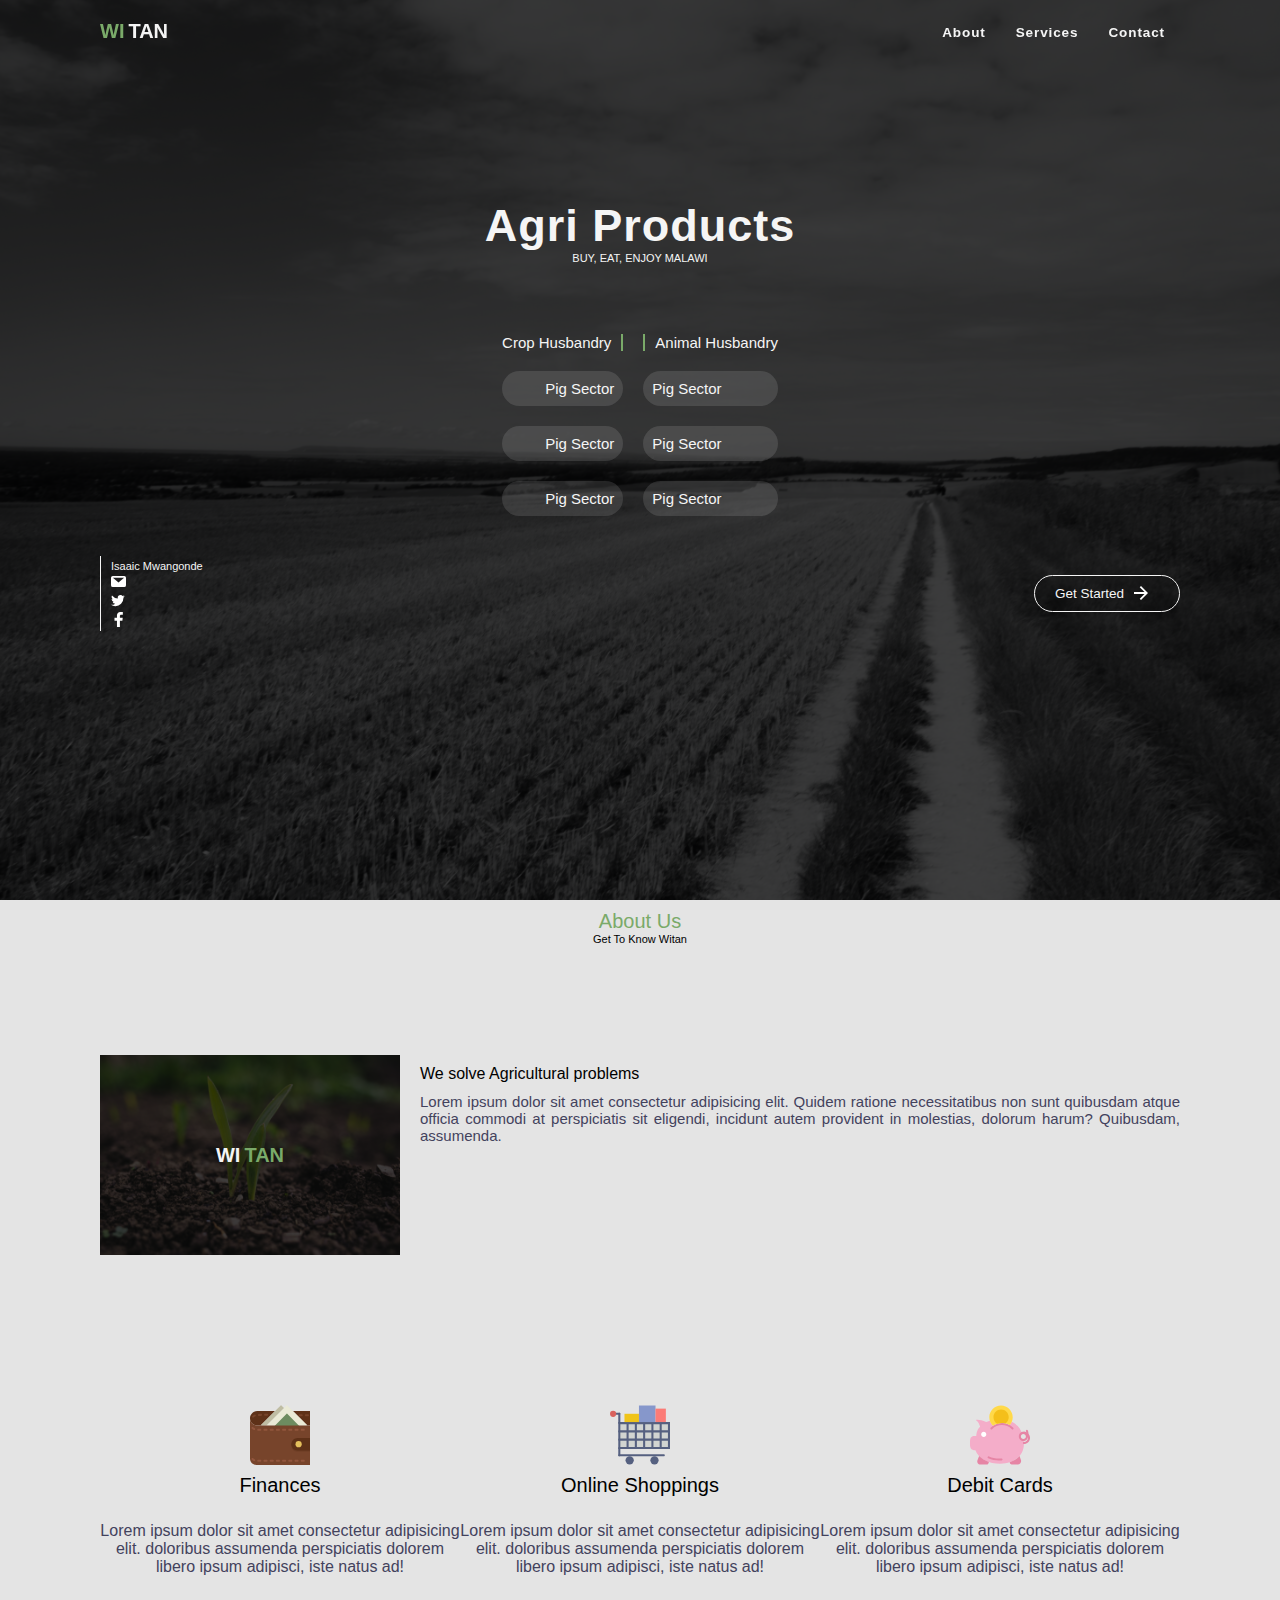
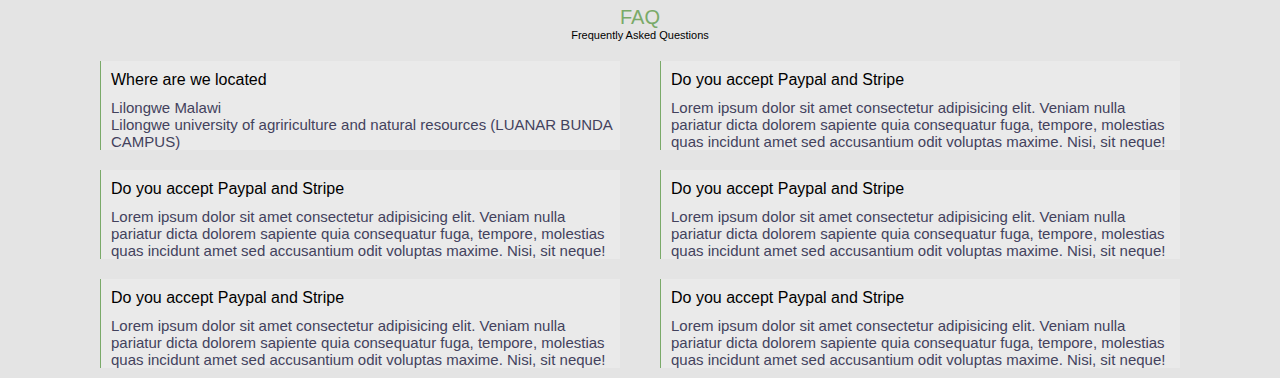
<file: index.html>
<!DOCTYPE html>
<html lang="en">
<head>
    <meta charset="UTF-8">
    <meta name="viewport" content="width=device-width, initial-scale=1.0">
    <link rel="stylesheet" href="./css/style.min.css">
    <title>Home</title>
</head>
<body>
    <!--pre loader-->
    <div class="preloader">
        <div class="pl">

            <div class="pl-content">

                <div class="pl-text">
                    <p>
                        <span class="plt-one">WI</span>
                        <span class="plt-two">TAN</span>
                    </p>
                </div>

                <div class="pl-animation">
                    <div class="pla-border">
                        <div class="pla-dot1"></div>
                        <div class="pla-dot2"></div>
                        <div class="pla-dot3"></div>
                        <div class="pla-dot4"></div>
                        
                    </div>
                </div>

            </div>
            
        </div>

    </div>
    <!--main-->

    <!--first section-->
    <section class="frst-pg">

        <!--Landing page-->

        <header class="head">

            <div class="hd">

                <div class="nav">
                    <nav class="nav-bar">

                        <div class="brand">
                            <a href="#">
                                <p>
                                    <span class="brand-one">WI</span>
                                    <span class="brand-two">TAN</span>
                                </p>
                            </a>
                        </div>

                        <div class="nav-list">

                           
                        
                            <ul class='links'>
                                <li class="abt-nav"><a href="./About.html">About</a></li>
                                <li class="ser-nav"><a href="./About.html">Services</a></li>
                                <li class="cnt-nav"><a href="./About.html">Contact</a></li>
                            </ul>
                            <div class="hamburger">
                                <div class="line-1"></div>
                                <div class="line-2"></div>
                                <div class="line-3"></div>
                            </div>

                        </div>

                    </nav>
                </div>
            </div>

        </header>
        <main class="main">
            <div class="mn">

                <div class="main-sections">

                    <div class="mns-one">

                        <div class="mnso-text">
                            <div class="dis-text">
                                <p>
                                    Agri Products
                                </p>
                            </div>
                            <div class="sub-text">
                                <p>
                                    BUY, EAT, ENJOY MALAWI
                                </p>
                            </div>
                        </div>

                    </div>

                    <div class="mns-two">
                        <div class="mnst-table">
                            <table>
                                <tbody>
                                    <tr>
                                        <td class="ch-td">Crop Husbandry</td>
                                        <td class="ah-td">Animal Husbandry</td>
                                    </tr>
                                    <tr>
                                        <td class="left">Pig Sector</td>
                                        <td class="right"></tdclass> Pig Sector</td>
                                    </tr>
                                    <tr>
                                        <td class="left lf-md">Pig Sector</td>
                                        <td class="right rt-md"></tdclass> Pig Sector</td>
                                    </tr>
                                    <tr>
                                        <td class="left">Pig Sector</td>
                                        <td class="right"></tdclass> Pig Sector</td>
                                    </tr>
                                </tbody>
                            </table>
                        </div>
                    </div>

                    <div class="mns-three">
                        <div class="mnst-foot">

                            <div class="ft-details">
                                <ul>
                                    <li>
                                        <a href="#">Isaaic Mwangonde</a>
                                    </li>
                                    <li>
                                        <a href="#">
                                            <svg xmlns="http://www.w3.org/2000/svg" xmlns:xlink="http://www.w3.org/1999/xlink" width="15" height="15" viewBox="0 0 15 15"><defs><clipPath id="a"><rect width="15" height="15" fill="none"/></clipPath></defs><g clip-path="url(#a)"><rect width="15" height="15" fill="none"/><path d="M13.125,1.833H1.875L7.5,6.417ZM0,1.833A1.86,1.86,0,0,1,1.875,0h11.25A1.86,1.86,0,0,1,15,1.833V9.167A1.86,1.86,0,0,1,13.125,11H1.875A1.86,1.86,0,0,1,0,9.167Z" transform="translate(0 2)" fill="#fff" fill-rule="evenodd"/></g></svg>
                                        </a>
                                    </li>
                                    <li>
                                        <a href="#">
                                            <svg xmlns="http://www.w3.org/2000/svg" xmlns:xlink="http://www.w3.org/1999/xlink" width="15" height="15" viewBox="0 0 15 15"><defs><clipPath id="a"><rect width="15" height="15" fill="none"/></clipPath></defs><g clip-path="url(#a)"><rect width="14" height="14" fill="none"/><path d="M42.36,13.167A7.959,7.959,0,0,0,50.39,5.136V4.753A6.217,6.217,0,0,0,51.767,3.3a6.349,6.349,0,0,1-1.606.459,2.976,2.976,0,0,0,1.224-1.53,7.015,7.015,0,0,1-1.759.688A2.731,2.731,0,0,0,47.56,2a2.874,2.874,0,0,0-2.83,2.83,1.491,1.491,0,0,0,.076.612,7.908,7.908,0,0,1-5.813-2.983,2.929,2.929,0,0,0-.382,1.453,3.039,3.039,0,0,0,1.224,2.371,2.578,2.578,0,0,1-1.3-.382h0A2.8,2.8,0,0,0,40.83,8.654a2.358,2.358,0,0,1-.765.076,1.3,1.3,0,0,1-.535-.076,2.9,2.9,0,0,0,2.677,1.989,5.775,5.775,0,0,1-3.518,1.224A2.117,2.117,0,0,1,38,11.79a7.219,7.219,0,0,0,4.36,1.377" transform="translate(-38)" fill="#fff" fill-rule="evenodd"/></g></svg>
                                        </a>
                                    </li>
                                    <li>
                                        <a href="#">
                                            <svg xmlns="http://www.w3.org/2000/svg" xmlns:xlink="http://www.w3.org/1999/xlink" width="15" height="15" viewBox="0 0 15 15"><defs><clipPath id="a"><rect width="15" height="15" fill="none"/></clipPath></defs><g clip-path="url(#a)"><rect width="14" height="14" fill="none"/><path d="M85.422,16V8.711h2.489l.356-2.844H85.422V4.089c0-.8.267-1.422,1.422-1.422h1.511V.089C88,.089,87.111,0,86.133,0a3.431,3.431,0,0,0-3.644,3.733V5.867H80V8.711h2.489V16Z" transform="translate(-76.523)" fill="#fff" fill-rule="evenodd"/></g></svg>
                                        </a>
                                    </li>
                                </ul>
                            </div>
                            <div class="ft-start">
                                <a href="./contact.html" class="fts-border">
                                    
                                    <p>
                                        Get Started
                                    </p>
                                    <svg xmlns="http://www.w3.org/2000/svg" xmlns:xlink="http://www.w3.org/1999/xlink" width="15" height="15" viewBox="0 0 15 15"><defs><clipPath id="a"><rect width="15" height="15" fill="none"/></clipPath></defs><g clip-path="url(#a)"><path d="M7,0,5.727,1.273l4.818,4.818H0V7.909H10.545L5.727,12.727,7,14l7-7Z" fill="#fff"/></g></svg>

                                </a>
                            </div>

                        </div>
                    </div>

                </div>



            </div>
        </main>

    </section>

    <!--second section-->
    <section class="snd-pg">
        <!--about page-->
        <div class="about-secton">
            <div class="abt-sect">


                <div class="abt-head">
                    <div class="ah-text">
                        <div class="aht-title">
                            <p>About Us</p>
                        </div>
                        <div class="aht-subtitle">
                            <p>Get To Know Witan</p>
                        </div>
                    </div>
                </div>


                <div class="abt-main">
                    <div class="am-content">

                        <div class="amc-img">
                            <div class="floats">
                                <div class="flt-1"></div>
                                <div class="flt-2"></div>
                                <div class="flt-3"></div>
                                <div class="flt-4"></div>
                            </div>

                            <div class="amci-text">
                                <div class="brand">
                                    <a href="#">
                                        <p>
                                            <span class="brand-one">WI</span>
                                            <span class="brand-two">TAN</span>
                                        </p>
                                    </a>
                                </div>
                            </div>
                        </div>

                        <div class="amc-text">
                            <h6>We solve Agricultural problems</h6>
                            <p>Lorem ipsum dolor sit amet consectetur adipisicing elit. 
                                Quidem ratione necessitatibus non sunt quibusdam atque officia 
                                commodi at perspiciatis sit eligendi, incidunt autem 
                                provident in molestias, dolorum harum? Quibusdam, assumenda.</p>
                        </div>

                    </div>
                </div>


                <div class="abt-foot">
                    <div class="af-boxes">

                        <div class="afb-1">

                            <div class="afb-svg">
                                <?xml version="1.0" encoding="iso-8859-1"?>
                                <!DOCTYPE svg PUBLIC "-//W3C//DTD SVG 1.1//EN" "http://www.w3.org/Graphics/SVG/1.1/DTD/svg11.dtd">
                                <svg version="1.1" id="Capa_1" xmlns="http://www.w3.org/2000/svg" xmlns:xlink="http://www.w3.org/1999/xlink" x="0px" y="0px"
                                    viewBox="0 0 58 58" style="enable-background:new 0 0 58 58;" xml:space="preserve">
                                <g>
                                    <g>
                                        <polygon style="fill:#5E3118;" points="41.528,5.884 55,19.356 54.472,19.884 58,19.884 58,5.884 		"/>
                                        <path style="fill:#5E3118;" d="M24.174,5.884H7c-3.866,0-7,3.134-7,7s3.134,7,7,7h4.23l-0.528-0.528L24.174,5.884z"/>
                                    </g>
                                    <g>
                                        <path style="fill:#77442B;" d="M16.543,8.367c-0.641,0.048-1.298,0.08-1.961,0.104c-0.552,0.02-0.983,0.483-0.963,1.035
                                            c0.02,0.54,0.463,0.964,0.998,0.964c0.013,0,0.024,0,0.037-0.001c0.688-0.024,1.371-0.059,2.037-0.108
                                            c0.551-0.041,0.964-0.521,0.923-1.071S17.095,8.324,16.543,8.367z"/>
                                        <path style="fill:#77442B;" d="M10.588,8.569c-0.696,0.02-1.379,0.045-2.034,0.086c-0.552,0.034-0.971,0.509-0.937,1.06
                                            c0.033,0.53,0.473,0.938,0.997,0.938c0.021,0,0.042-0.001,0.063-0.002c0.634-0.039,1.293-0.064,1.966-0.082
                                            c0.552-0.016,0.987-0.475,0.973-1.027S11.124,8.595,10.588,8.569z"/>
                                        <path style="fill:#77442B;" d="M4.359,9.319c-0.907,0.297-1.602,0.694-2.12,1.213c-0.391,0.391-0.391,1.023,0,1.414
                                            c0.195,0.195,0.451,0.293,0.707,0.293s0.512-0.098,0.707-0.293c0.288-0.287,0.734-0.532,1.329-0.727
                                            c0.524-0.172,0.811-0.736,0.639-1.262C5.45,9.434,4.889,9.146,4.359,9.319z"/>
                                        <path style="fill:#77442B;" d="M50,8.884h-2c-0.553,0-1,0.447-1,1s0.447,1,1,1h2c0.553,0,1-0.447,1-1S50.553,8.884,50,8.884z"/>
                                        <path style="fill:#77442B;" d="M56,8.884h-2c-0.553,0-1,0.447-1,1s0.447,1,1,1h2c0.553,0,1-0.447,1-1S56.553,8.884,56,8.884z"/>
                                    </g>
                                    <path style="fill:#EAEAD6;" d="M55.556,19.884L35.8,0.156c-0.054-0.054-0.142-0.054-0.196,0L15.849,19.884H55.556z"/>
                                    <path style="fill:#BFBDA3;" d="M15.876,19.884L32.851,2.909l-2.753-2.753c-0.054-0.054-0.142-0.054-0.196,0L10.147,19.884H15.876z"
                                        />
                                    <path style="fill:#6D8C60;" d="M47.331,20.509l0.309-0.309L35.759,8.335c-0.032-0.032-0.083-0.032-0.115,0L23.769,20.2l0.309,0.309
                                        H47.331z"/>
                                    <g>
                                        <path style="fill:#77442B;" d="M0,12.884v38.848c0,3.398,2.754,6.152,6.152,6.152H58v-38H7C3.134,19.884,0,16.75,0,12.884z"/>
                                    </g>
                                    <path style="fill:#91553D;" d="M52,24.884h-2c-0.553,0-1-0.447-1-1s0.447-1,1-1h2c0.553,0,1,0.447,1,1S52.553,24.884,52,24.884z
                                        M46,24.884h-2c-0.553,0-1-0.447-1-1s0.447-1,1-1h2c0.553,0,1,0.447,1,1S46.553,24.884,46,24.884z M40,24.884h-2
                                        c-0.553,0-1-0.447-1-1s0.447-1,1-1h2c0.553,0,1,0.447,1,1S40.553,24.884,40,24.884z M34,24.884h-2c-0.553,0-1-0.447-1-1
                                        s0.447-1,1-1h2c0.553,0,1,0.447,1,1S34.553,24.884,34,24.884z M28,24.884h-2c-0.553,0-1-0.447-1-1s0.447-1,1-1h2
                                        c0.553,0,1,0.447,1,1S28.553,24.884,28,24.884z M22,24.884h-2c-0.553,0-1-0.447-1-1s0.447-1,1-1h2c0.553,0,1,0.447,1,1
                                        S22.553,24.884,22,24.884z M16,24.884h-2c-0.553,0-1-0.447-1-1s0.447-1,1-1h2c0.553,0,1,0.447,1,1S16.553,24.884,16,24.884z
                                        M10,24.884H8c-0.553,0-1-0.447-1-1s0.447-1,1-1h2c0.553,0,1,0.447,1,1S10.553,24.884,10,24.884z M4.091,24.254
                                        c-0.139,0-0.28-0.029-0.415-0.091c-0.693-0.317-1.337-0.731-1.914-1.231C1.345,22.569,1.3,21.937,1.661,21.52
                                        c0.363-0.417,0.994-0.462,1.411-0.101c0.433,0.376,0.916,0.687,1.436,0.925c0.502,0.229,0.723,0.823,0.493,1.325
                                        C4.833,24.037,4.471,24.254,4.091,24.254z"/>
                                    <path style="fill:#91553D;" d="M52,54.884h-2c-0.553,0-1-0.447-1-1s0.447-1,1-1h2c0.553,0,1,0.447,1,1S52.553,54.884,52,54.884z
                                        M46,54.884h-2c-0.553,0-1-0.447-1-1s0.447-1,1-1h2c0.553,0,1,0.447,1,1S46.553,54.884,46,54.884z M40,54.884h-2
                                        c-0.553,0-1-0.447-1-1s0.447-1,1-1h2c0.553,0,1,0.447,1,1S40.553,54.884,40,54.884z M34,54.884h-2c-0.553,0-1-0.447-1-1
                                        s0.447-1,1-1h2c0.553,0,1,0.447,1,1S34.553,54.884,34,54.884z M28,54.884h-2c-0.553,0-1-0.447-1-1s0.447-1,1-1h2
                                        c0.553,0,1,0.447,1,1S28.553,54.884,28,54.884z M22,54.884h-2c-0.553,0-1-0.447-1-1s0.447-1,1-1h2c0.553,0,1,0.447,1,1
                                        S22.553,54.884,22,54.884z M16,54.884h-2c-0.553,0-1-0.447-1-1s0.447-1,1-1h2c0.553,0,1,0.447,1,1S16.553,54.884,16,54.884z
                                        M10,54.884H8c-0.553,0-1-0.447-1-1s0.447-1,1-1h2c0.553,0,1,0.447,1,1S10.553,54.884,10,54.884z M4.091,54.254
                                        c-0.139,0-0.28-0.029-0.415-0.091c-0.693-0.317-1.337-0.731-1.914-1.231C1.345,52.569,1.3,51.937,1.661,51.52
                                        c0.363-0.417,0.994-0.462,1.411-0.101c0.433,0.376,0.916,0.687,1.436,0.925c0.502,0.229,0.723,0.823,0.493,1.325
                                        C4.833,54.037,4.471,54.254,4.091,54.254z"/>
                                    <path style="fill:#6D3D25;" d="M58,45.051H46c-3.314,0-6-2.686-6-6v0c0-3.314,2.686-6,6-6h12V45.051z"/>
                                    <path style="fill:#5E3118;" d="M58,43.884H46c-3.314,0-6-2.686-6-6v0c0-3.314,2.686-6,6-6h12V43.884z"/>
                                    <circle style="fill:#E4C05C;" cx="47" cy="37.884" r="3"/>
                                </g>
                                </svg>


                            </div>
                            <div class="afb-title">
                                <p>Finances</p>
                            </div>
                            <div class="afb-text">
                                <p>Lorem ipsum dolor sit amet consectetur adipisicing elit. 
                                     doloribus assumenda perspiciatis dolorem libero 
                                     ipsum adipisci, iste natus ad!</p>
                            </div>

                        </div>


                        <div class="afb-2">

                            <div class="afb-svg">
                                <?xml version="1.0" encoding="iso-8859-1"?>
                                <!-- Generator: Adobe Illustrator 18.0.0, SVG Export Plug-In . SVG Version: 6.00 Build 0)  -->
                                <!DOCTYPE svg PUBLIC "-//W3C//DTD SVG 1.1//EN" "http://www.w3.org/Graphics/SVG/1.1/DTD/svg11.dtd">
                                <svg version="1.1" id="Capa_1" xmlns="http://www.w3.org/2000/svg" xmlns:xlink="http://www.w3.org/1999/xlink" x="0px" y="0px"
                                    viewBox="0 0 58 58" style="enable-background:new 0 0 58 58;" xml:space="preserve">
                                <g>
                                    <g>
                                        <rect x="9" y="17.5" style="fill:#D1D4D1;" width="48" height="24"/>
                                        <path style="fill:#556080;" d="M58,42.5H8v-26h50V42.5z M10,40.5h46v-22H10V40.5z"/>
                                    </g>
                                    <path style="fill:#556080;" d="M9,9.5H4c-0.552,0-1-0.447-1-1s0.448-1,1-1h5c0.552,0,1,0.447,1,1S9.552,9.5,9,9.5z"/>
                                    <path style="fill:#556080;" d="M9,18.5c-0.552,0-1-0.447-1-1v-9c0-0.553,0.448-1,1-1s1,0.447,1,1v9C10,18.053,9.552,18.5,9,18.5z"
                                        />
                                    <path style="fill:#556080;" d="M9,49.5c-0.552,0-1-0.447-1-1v-7c0-0.553,0.448-1,1-1s1,0.447,1,1v7C10,49.053,9.552,49.5,9,49.5z"
                                        />
                                    <circle style="fill:#556080;" cx="19" cy="53.5" r="4"/>
                                    <circle style="fill:#556080;" cx="43" cy="53.5" r="4"/>
                                    <path style="fill:#556080;" d="M52,49.5H9c-0.552,0-1-0.447-1-1s0.448-1,1-1h43c0.552,0,1,0.447,1,1S52.552,49.5,52,49.5z"/>
                                    <path style="fill:#556080;" d="M57,26.5H9c-0.552,0-1-0.447-1-1s0.448-1,1-1h48c0.552,0,1,0.447,1,1S57.552,26.5,57,26.5z"/>
                                    <path style="fill:#556080;" d="M57,34.5H9c-0.552,0-1-0.447-1-1s0.448-1,1-1h48c0.552,0,1,0.447,1,1S57.552,34.5,57,34.5z"/>
                                    <path style="fill:#556080;" d="M17,42.5c-0.552,0-1-0.447-1-1v-24c0-0.553,0.448-1,1-1s1,0.447,1,1v24
                                        C18,42.053,17.552,42.5,17,42.5z"/>
                                    <path style="fill:#556080;" d="M25,42.5c-0.552,0-1-0.447-1-1v-24c0-0.553,0.448-1,1-1s1,0.447,1,1v24
                                        C26,42.053,25.552,42.5,25,42.5z"/>
                                    <path style="fill:#556080;" d="M33,42.5c-0.552,0-1-0.447-1-1v-24c0-0.553,0.448-1,1-1s1,0.447,1,1v24
                                        C34,42.053,33.552,42.5,33,42.5z"/>
                                    <path style="fill:#556080;" d="M41,42.5c-0.552,0-1-0.447-1-1v-24c0-0.553,0.448-1,1-1s1,0.447,1,1v24
                                        C42,42.053,41.552,42.5,41,42.5z"/>
                                    <path style="fill:#556080;" d="M49,42.5c-0.552,0-1-0.447-1-1v-24c0-0.553,0.448-1,1-1s1,0.447,1,1v24
                                        C50,42.053,49.552,42.5,49,42.5z"/>
                                    <circle style="fill:#D8625E;" cx="3" cy="8.5" r="3"/>
                                    <rect x="14" y="8.5" style="fill:#F0C419;" width="14" height="8"/>
                                    <rect x="28" y="0.5" style="fill:#8697CB;" width="16" height="16"/>
                                    <rect x="44" y="3.5" style="fill:#FB7B76;" width="10" height="13"/>
                                </g>
                                </svg>


                            </div>
                            <div class="afb-title">
                                <p>Online Shoppings</p>
                            </div>
                            <div class="afb-text">
                                <p>Lorem ipsum dolor sit amet consectetur adipisicing elit. 
                                     doloribus assumenda perspiciatis dolorem libero 
                                     ipsum adipisci, iste natus ad!</p>
                            </div>

                        </div>



                        <div class="afb-3">

                            <div class="afb-svg">
                                <?xml version="1.0" encoding="iso-8859-1"?>
                                <!-- Generator: Adobe Illustrator 19.0.0, SVG Export Plug-In . SVG Version: 6.00 Build 0)  -->
                                <svg version="1.1" id="Capa_1" xmlns="http://www.w3.org/2000/svg" xmlns:xlink="http://www.w3.org/1999/xlink" x="0px" y="0px"
                                    viewBox="0 0 59.017 59.017" style="enable-background:new 0 0 59.017 59.017;" xml:space="preserve">
                                <g id="XMLID_13_">
                                    <path id="XMLID_118_" style="fill:#F4ADC9;" d="M52.789,34.385c-0.091,0.007-0.179,0.027-0.272,0.027c-1.933,0-3.5-1.567-3.5-3.5
                                        c0-1.473,0.912-2.728,2.201-3.244c-1.901-5.09-5.527-8.896-10.073-11.291c-0.004-0.002-0.009-0.002-0.013-0.003
                                        c-0.643,1.555-1.608,2.943-2.825,4.069c-4.661-2.452-10.349-2.231-14.829,0.652c-1.792-1.388-3.151-3.296-3.878-5.492
                                        c-0.024-0.059-0.055-0.112-0.074-0.175c-1.439,0.451-2.703,0.895-3.517,1.235c-4.193-1.703-7.12-2.439-9.684-2.154
                                        c-0.365,0.04-0.434,0.527-0.103,0.686c2.331,1.122,2.739,4.092,3.787,6.314c-3.044,2.932-3.342,5.062-3.879,8.903H4
                                        c-2.87,0-4,2.327-4,5.197v3.607c0,2.87,1.13,5.196,4,5.196h1.314c2.982,8.674,13.452,13.316,24.436,13.316
                                        c13.393,0,23.267-7.718,23.267-19.316C53.017,37.015,52.936,35.674,52.789,34.385"/>
                                    <path id="XMLID_117_" style="fill:#FFFFFF;" d="M16.009,28.912c0,1.381-1.119,2.5-2.5,2.5c-1.381,0-2.5-1.119-2.5-2.5
                                        c0-1.381,1.119-2.5,2.5-2.5C14.89,26.412,16.009,27.531,16.009,28.912"/>
                                    <path id="XMLID_116_" style="fill:#E685A5;" d="M53.017,38.412c-0.552,0-1-0.448-1-1c0-0.552,0.448-1,1-1c2.206,0,4-1.794,4-4
                                        c0-0.552,0.448-1,1-1c0.552,0,1,0.448,1,1C59.017,35.721,56.326,38.412,53.017,38.412"/>
                                    <path id="XMLID_115_" style="fill:#E685A5;" d="M58.017,33.412c-0.552,0-1-0.448-1-1c0-2.206-1.794-4-4-4c-0.552,0-1-0.448-1-1
                                        c0-0.552,0.448-1,1-1c3.309,0,6,2.691,6,6C59.017,32.965,58.569,33.412,58.017,33.412"/>
                                    <path id="XMLID_112_" style="fill:#E685A5;" d="M52.517,35.412c-2.481,0-4.5-2.019-4.5-4.5c0-2.481,2.019-4.5,4.5-4.5
                                        c2.481,0,4.5,2.019,4.5,4.5C57.017,33.393,54.998,35.412,52.517,35.412 M52.517,28.412c-1.378,0-2.5,1.122-2.5,2.5
                                        c0,1.378,1.122,2.5,2.5,2.5c1.378,0,2.5-1.122,2.5-2.5C55.017,29.534,53.895,28.412,52.517,28.412"/>
                                    <path id="XMLID_111_" style="fill:#E685A5;" d="M55.961,31.37c-0.14,0-0.282-0.029-0.417-0.091
                                        c-0.502-0.231-0.722-0.825-0.491-1.327c0.603-1.311,0.611-2.817,0.022-4.133c-0.226-0.504,0-1.095,0.504-1.321
                                        c0.502-0.228,1.095-0.001,1.321,0.504c0.825,1.843,0.813,3.951-0.03,5.786C56.703,31.154,56.339,31.37,55.961,31.37"/>
                                    <path id="XMLID_110_" style="fill:#E685A5;" d="M48.735,50.155c-2.414,2.79-5.738,4.91-9.702,6.187l0.296,0.985
                                        c0.21,0.701,0.856,1.182,1.588,1.182h6.017c2.319,0,3.94-2.293,3.169-4.479L48.735,50.155z"/>
                                    <path id="XMLID_109_" style="fill:#E685A5;" d="M8.964,50.266L7.351,54.3c-0.807,2.016,0.678,4.209,2.849,4.209h6.741
                                        c0.438,0,0.833-0.267,0.996-0.675l0.725-1.814C14.833,54.768,11.459,52.843,8.964,50.266"/>
                                    <path id="XMLID_108_" style="fill:#E685A5;" d="M28.399,54.624c-3.732,0-7.126-0.723-10.513-2.222
                                        c-0.505-0.223-0.733-0.813-0.509-1.319c0.223-0.505,0.813-0.733,1.319-0.51c3.915,1.734,7.684,2.332,12.227,1.939
                                        c0.548-0.058,1.035,0.36,1.082,0.91c0.048,0.551-0.36,1.035-0.91,1.082C30.175,54.584,29.277,54.624,28.399,54.624"/>
                                    <path id="XMLID_107_" style="fill:#E685A5;" d="M41.879,24.078c-0.256,0-0.512-0.098-0.707-0.293
                                        c-5.364-5.363-14.092-5.363-19.456,0c-0.391,0.391-1.024,0.391-1.414,0c-0.391-0.391-0.391-1.023,0-1.414
                                        c6.143-6.144,16.14-6.144,22.284,0c0.391,0.391,0.391,1.023,0,1.414C42.391,23.98,42.135,24.078,41.879,24.078"/>
                                    <path id="XMLID_106_" style="fill:#FFD949;" d="M22.692,20.413c4.896-3.273,11.228-3.503,16.332-0.703
                                        c1.849-2.038,2.985-4.733,2.985-7.702c0-6.352-5.149-11.5-11.5-11.5c-6.351,0-11.5,5.148-11.5,11.5
                                        C19.009,15.334,20.434,18.315,22.692,20.413"/>
                                    <path id="XMLID_105_" style="fill:#F4BF1A;" d="M26.79,18.469c2.625-0.807,5.417-0.907,8.088-0.315
                                        c1.938-1.356,3.208-3.6,3.208-6.145c0-4.142-3.357-7.5-7.5-7.5c-4.142,0-7.5,3.358-7.5,7.5
                                        C23.086,14.764,24.576,17.165,26.79,18.469"/>
                                </g>

                                </svg>


                            </div>
                            <div class="afb-title">
                                <p>Debit Cards</p>
                            </div>
                            <div class="afb-text">
                                <p>Lorem ipsum dolor sit amet consectetur adipisicing elit. 
                                     doloribus assumenda perspiciatis dolorem libero 
                                     ipsum adipisci, iste natus ad!</p>
                            </div>

                        </div>


                    </div>
                </div>
            </div>
        </div>

    </section>

     <!--fourth section-->
    <section class="frth-pg">
        <!--faq page-->
        <div class="faq-section">
            <div class="faq-sect">


                <div class="faq-head">
                    <div class="fh-text">
                        <div class="fht-title">
                            <p>FAQ</p>
                        </div>
                        <div class="fht-subtitle">
                            <p>Frequently Asked Questions</p>
                        </div>
                    </div>
                </div>


                <div class="faq-main">
                    <div class="fm-content">

                        <div class="fmc-box">
                            <div class="fmcb">
                                <div class="fmcb-title">
                                    <p>Where are we located</p>
                                </div>
                                <div class="fmcb-text">
                                    <p>
                                        Lilongwe Malawi
                                    </p>
                                    <p>
                                        Lilongwe university of agririculture and natural resources (LUANAR BUNDA CAMPUS)
                    
                                        
                                        
                                    </p>
                                </div>
                            </div>
                        </div>

                        <div class="fmc-box">
                            <div class="fmcb">
                                <div class="fmcb-title">
                                    <p>Do you accept Paypal and Stripe</p>
                                </div>
                                <div class="fmcb-text">
                                    <p>
                                        Lorem ipsum dolor sit amet consectetur adipisicing elit. Veniam nulla pariatur dicta dolorem sapiente quia consequatur fuga, tempore, molestias quas incidunt amet sed accusantium odit voluptas maxime. Nisi, sit neque!
                                    </p>
                                </div>
                            </div>
                        </div>

                        <div class="fmc-box">
                            <div class="fmcb">
                                <div class="fmcb-title">
                                    <p>Do you accept Paypal and Stripe</p>
                                </div>
                                <div class="fmcb-text">
                                    <p>
                                        Lorem ipsum dolor sit amet consectetur adipisicing elit. Veniam nulla pariatur dicta dolorem sapiente quia consequatur fuga, tempore, molestias quas incidunt amet sed accusantium odit voluptas maxime. Nisi, sit neque!
                                    </p>
                                </div>
                            </div>
                        </div>

                        <div class="fmc-box">
                            <div class="fmcb">
                                <div class="fmcb-title">
                                    <p>Do you accept Paypal and Stripe</p>
                                </div>
                                <div class="fmcb-text">
                                    <p>
                                        Lorem ipsum dolor sit amet consectetur adipisicing elit. Veniam nulla pariatur dicta dolorem sapiente quia consequatur fuga, tempore, molestias quas incidunt amet sed accusantium odit voluptas maxime. Nisi, sit neque!
                                    </p>
                                </div>
                            </div>
                        </div>

                        <div class="fmc-box">
                            <div class="fmcb">
                                <div class="fmcb-title">
                                    <p>Do you accept Paypal and Stripe</p>
                                </div>
                                <div class="fmcb-text">
                                    <p>
                                        Lorem ipsum dolor sit amet consectetur adipisicing elit. Veniam nulla pariatur dicta dolorem sapiente quia consequatur fuga, tempore, molestias quas incidunt amet sed accusantium odit voluptas maxime. Nisi, sit neque!
                                    </p>
                                </div>
                            </div>
                        </div>

                        <div class="fmc-box">
                            <div class="fmcb">
                                <div class="fmcb-title">
                                    <p>Do you accept Paypal and Stripe</p>
                                </div>
                                <div class="fmcb-text">
                                    <p>
                                        Lorem ipsum dolor sit amet consectetur adipisicing elit. Veniam nulla pariatur dicta dolorem sapiente quia consequatur fuga, tempore, molestias quas incidunt amet sed accusantium odit voluptas maxime. Nisi, sit neque!
                                    </p>
                                </div>
                            </div>
                        </div>

                    </div>
                </div>

            </div>
        </div>
    </section>
    <section class="firth-pg"></section>
            

    <section class="footer-pg"></section>
    <!--java scripts-->
    <script src="./js/script.js"></script>    
    <script src="./main.js"></script>    
</body>
</html>
</file>
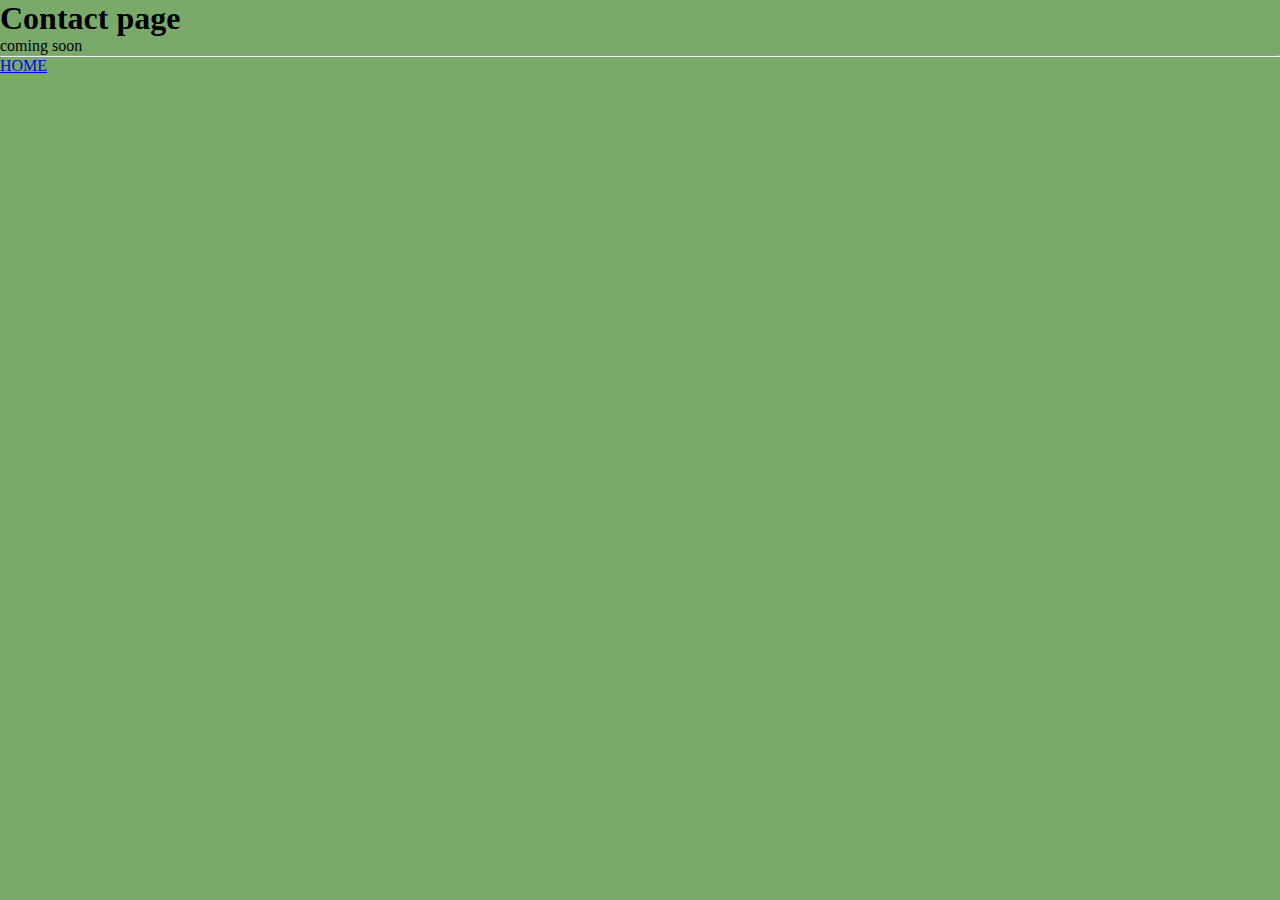
<file: contact.html>
<!DOCTYPE html>
<html lang="en">
<head>
    <meta charset="UTF-8">
    <meta name="viewport" content="width=device-width, initial-scale=1.0">
    <link rel="stylesheet" href="./css/css.min.css">
    <title>contact page</title>
</head>
<body>
    <!--contact page-->
    <section class="cnt-page">
        <h1>Contact page</h1>      
        <p>coming soon</p>
        <hr>
        <a href="./index.html">HOME</a>
    </section>
    
</body>
</html>
</file>
<file: css/style.min.css>
*{padding:0;margin:0;box-sizing:border-box}html,body{background-color:whitesmoke}.preloader{z-index:9999;background-color:#35353a;height:100vh;position:fixed;width:100%;top:0;display:flex;flex-direction:column;justify-content:center;align-items:center;transition:opacity 1s ease}.preloader .pl .pl-content .pl-animation .pla-border{border:transparent solid 1px;border-radius:4rem;width:3px;height:3px;display:flex;animation:border 6s ease infinite alternate 3s;overflow:hidden;background-color:#43425d}.preloader .pl .pl-content .pl-animation .pla-border .pla-dot1,.preloader .pl .pl-content .pl-animation .pla-border .pla-dot2,.preloader .pl .pl-content .pl-animation .pla-border .pla-dot3,.preloader .pl .pl-content .pl-animation .pla-border .pla-dot4,.preloader .pl .pl-content .pl-animation .pla-border .pla-dot5{position:absolute}.preloader .pl .pl-content .pl-animation .pla-border .pla-dot1{background-color:#14af88;border-radius:4rem;width:500px;height:50px;left:55%;animation:dot 3s ease infinite alternate-reverse 1s}.preloader .pl .pl-content .pl-animation .pla-border .pla-dot2{background-color:#fff;border-radius:4rem;width:450px;height:50px;left:50%;animation:dot 3s ease infinite alternate 2s}.preloader .pl .pl-content .pl-animation .pla-border .pla-dot3{background-color:#af4d14;border-radius:4rem;width:450px;height:50px;left:45%;animation:dot 3s ease infinite alternate-reverse 3s}.preloader .pl .pl-content .pl-animation .pla-border .pla-dot4{background-color:#daa520;border-radius:4rem;width:200px;height:50px;left:45%;animation:dot 3s ease infinite alternate-reverse 4s}.preloader .pl .pl-content .pl-text{display:flex;flex-direction:column;justify-content:center;align-items:center}.preloader .pl .pl-content .pl-text p .plt-one{color:#f5f5f5;font-size:20px;font-weight:bold;font-family:'Segoe UI', Tahoma, Geneva, Verdana, sans-serif}.preloader .pl .pl-content .pl-text p .plt-two{color:#7AAA69;font-size:20px;font-weight:bold;font-family:'Segoe UI', Tahoma, Geneva, Verdana, sans-serif}@keyframes border{from{transform:translateY(0px);width:3px;height:3.5px}to{transform:translateY(1px);width:250px;height:3.5px}}@keyframes dot{from{left:-210%}to{left:310%}}.remove{pointer-events:none;opacity:0}.open{clip-path:circle(1500px at 80%) !important;-webkit-clip-path:circle(1500px at 80%) !important}@media screen and (min-width: 768px){.frst-pg .head{padding:0px 100px;padding-top:20px;z-index:9;position:fixed}.frst-pg .mns-three{padding:0px 100px}.frst-pg .hamburger{display:none}.about-secton{padding:0px 100px}.am-content{display:flex}.amci-text{width:300px;height:200px}.amc-text{padding-left:20px}.floats{display:none}.af-boxes{display:flex;justify-content:space-between;align-items:center}.abt-main{padding:100px 0px}.faq-main{padding:0px 100px}.fmc-box{width:calc(50% - 20px)}}@media screen and (max-width: 768px){.frst-pg .head{padding-left:10px;padding-top:20px}.frst-pg .mns-three{padding:0px 10px}.frst-pg .nav-list{z-index:99}.frst-pg .links{display:flex;flex-direction:column;position:fixed;width:50%;top:0;right:0;height:100vh;background-color:#7aaa69ec;clip-path:circle(0px at 80%);-webkit-clip-path:circle(0px at 80%);transition:all 1s ease-out}.frst-pg .links li{margin:50px 0px;width:100%;padding:10px 0px;border-left:2px white solid;background-color:rgba(0,0,0,0.219)}.frst-pg .hamburger{background-color:#7AAA69;position:fixed;right:0;top:5px;width:70px;height:40px;display:flex;flex-direction:column;justify-content:center;cursor:pointer}.frst-pg .hamburger .line-1{height:2px;width:20px;background-color:white;margin:0px 5px;border-radius:4rem;-webkit-border-radius:4rem;-moz-border-radius:4rem;-ms-border-radius:4rem;-o-border-radius:4rem}.frst-pg .hamburger .line-2{height:3px;width:30px;background-color:white;margin:5px 5px;border-radius:4rem;-webkit-border-radius:4rem;-moz-border-radius:4rem;-ms-border-radius:4rem;-o-border-radius:4rem}.frst-pg .hamburger .line-3{height:2px;width:20px;background-color:white;margin:0px 5px;border-radius:4rem;-webkit-border-radius:4rem;-moz-border-radius:4rem;-ms-border-radius:4rem;-o-border-radius:4rem}.about-secton{padding:0px 10px}.am-content{display:flex;align-items:center;flex-wrap:wrap}.amc-img{width:100%}.amci-text{width:100%;height:200px}.amc-text{padding:20px 0px}.af-boxes{display:flex;justify-content:space-between;align-items:center;flex-wrap:wrap}.faq-main{padding:10px}.fmc-box{width:calc(100% - 20px)}}.frst-pg{background-image:url("/assets/img/bg.jpg");background-position:center;background-size:cover;background-repeat:no-repeat;background-color:rgba(0,0,0,0.753);background-blend-mode:multiply}.frst-pg .head{top:0;left:0;width:100%;transition:0.6s}.frst-pg .head .hd .nav .nav-bar{display:flex;justify-content:space-between;align-items:center}.frst-pg .head .hd .nav .nav-bar .brand a{text-decoration:none;transition:0.6s;position:relative}.frst-pg .head .hd .nav .nav-bar .brand a p .brand-one{font-family:'Segoe UI', Tahoma, Geneva, Verdana, sans-serif;color:#7AAA69;font-size:20px;font-weight:bolder}.frst-pg .head .hd .nav .nav-bar .brand a p .brand-two{font-family:'Segoe UI', Tahoma, Geneva, Verdana, sans-serif;color:#f5f5f5;font-size:20px;font-weight:bolder}.frst-pg .head .hd .nav .nav-bar .nav-list ul{display:flex;justify-content:center;align-items:center}.frst-pg .head .hd .nav .nav-bar .nav-list ul li{list-style:none;position:relative}.frst-pg .head .hd .nav .nav-bar .nav-list ul li a{margin:0 15px;letter-spacing:0.9px;text-decoration:none;color:#f5f5f5;font-size:13.5px;font-weight:750;font-family:'Segoe UI', Tahoma, Geneva, Verdana, sans-serif}.frst-pg .main{height:100vh}.frst-pg .main .mn{display:flex;justify-content:center;align-items:center}.frst-pg .main .mn .main-sections{display:flex;width:100%;align-items:center;flex-direction:column}.frst-pg .main .mn .main-sections .mns-one{padding-top:200px;width:100%;text-align:center}.frst-pg .main .mn .main-sections .mns-one .mnso-text .dis-text p{font-family:'Segoe UI', Tahoma, Geneva, Verdana, sans-serif;color:#f5f5f5;font-size:45px;font-weight:800;letter-spacing:1px}.frst-pg .main .mn .main-sections .mns-one .mnso-text .sub-text p{font-family:'Segoe UI', Tahoma, Geneva, Verdana, sans-serif;color:#f5f5f5;font-size:11px}.frst-pg .main .mn .main-sections .mns-two{width:100%;display:flex;justify-content:center;align-items:center;padding-bottom:20px;padding-top:50px}.frst-pg .main .mn .main-sections .mns-two .mnst-table table{border-spacing:20px 20px}.frst-pg .main .mn .main-sections .mns-two .mnst-table table tbody tr td{color:#f5f5f5;font-size:15px;font-weight:400;font-family:'Segoe UI', Tahoma, Geneva, Verdana, sans-serif}.frst-pg .main .mn .main-sections .mns-two .mnst-table table tbody tr .ch-td{border-right:#7AAA69 solid 2px;padding-right:10px}.frst-pg .main .mn .main-sections .mns-two .mnst-table table tbody tr .ah-td{border-left:#7AAA69 solid 2px;padding-left:10px}.frst-pg .main .mn .main-sections .mns-two .mnst-table table tbody tr .left{text-align:end;background-color:rgba(255,255,255,0.116);border-radius:4rem;padding:9px}.frst-pg .main .mn .main-sections .mns-two .mnst-table table tbody tr .right{text-align:start;background-color:rgba(255,255,255,0.116);border-radius:4rem;padding:9px}.frst-pg .main .mn .main-sections .mns-three{width:100%}.frst-pg .main .mn .main-sections .mns-three .mnst-foot{display:flex;justify-content:space-between;align-items:center}.frst-pg .main .mn .main-sections .mns-three .mnst-foot .ft-details ul{border-left:whitesmoke solid 1px;padding-left:10px}.frst-pg .main .mn .main-sections .mns-three .mnst-foot .ft-details ul li{list-style:none}.frst-pg .main .mn .main-sections .mns-three .mnst-foot .ft-details ul li a{text-decoration:none;font-family:'Segoe UI', Tahoma, Geneva, Verdana, sans-serif;color:#f5f5f5;font-size:11px;margin:5px 0px}.frst-pg .main .mn .main-sections .mns-three .mnst-foot .ft-start{border:#f5f5f5 solid 1px;border-radius:4rem}.frst-pg .main .mn .main-sections .mns-three .mnst-foot .ft-start a{text-decoration:none}.frst-pg .main .mn .main-sections .mns-three .mnst-foot .ft-start .fts-border{display:flex;justify-content:space-between;align-items:center;padding:10px 20px}.frst-pg .main .mn .main-sections .mns-three .mnst-foot .ft-start .fts-border p{font-family:'Segoe UI', Tahoma, Geneva, Verdana, sans-serif;color:#f5f5f5;font-size:13.5px;font-weight:500px}.frst-pg .main .mn .main-sections .mns-three .mnst-foot .ft-start .fts-border svg{margin:0px 10px}.sticky{background-color:rgba(0,0,0,0.384)}.snd-pg{background-color:#e4e4e4}.snd-pg .about-secton .abt-sect .abt-head .ah-text{text-align:center;padding:10px 0px}.snd-pg .about-secton .abt-sect .abt-head .ah-text .aht-title{color:#7AAA69;font-size:20px;font-weight:500;font-family:'Segoe UI', Tahoma, Geneva, Verdana, sans-serif}.snd-pg .about-secton .abt-sect .abt-head .ah-text .aht-subtitle{font-family:'Segoe UI', Tahoma, Geneva, Verdana, sans-serif;color:#000;font-size:11px}.snd-pg .about-secton .abt-sect .abt-main .am-content .amc-img .floats .flt-1,.snd-pg .about-secton .abt-sect .abt-main .am-content .amc-img .floats .flt-2,.snd-pg .about-secton .abt-sect .abt-main .am-content .amc-img .floats .flt-3,.snd-pg .about-secton .abt-sect .abt-main .am-content .amc-img .floats .flt-4{position:absolute}.snd-pg .about-secton .abt-sect .abt-main .am-content .amc-img .floats .flt-1{background-color:#7AAA69;width:60px;height:60px;border-radius:0;top:105%;left:75%}.snd-pg .about-secton .abt-sect .abt-main .am-content .amc-img .floats .flt-2{background-color:#7AAA69;width:30px;height:30px;border-radius:0;top:110%;left:10%}.snd-pg .about-secton .abt-sect .abt-main .am-content .amc-img .floats .flt-3{width:50px;height:50px;border-radius:4rem;top:130%;left:85%;animation:flt-3 2s ease infinite alternate-reverse 2s}.snd-pg .about-secton .abt-sect .abt-main .am-content .amc-img .floats .flt-4{background-color:#7AAA69;top:120%;left:0;animation:flt-4 3s ease infinite alternate-reverse 3s}.snd-pg .about-secton .abt-sect .abt-main .am-content .amc-img .amci-text{background-image:url("/assets/img/photo-2.jpg");background-position:center;background-repeat:no-repeat;background-size:cover;background-color:rgba(0,0,0,0.746);background-blend-mode:multiply;display:flex;justify-content:center;align-items:center}.snd-pg .about-secton .abt-sect .abt-main .am-content .amc-img .amci-text .brand a{text-decoration:none;transition:0.6s;position:relative}.snd-pg .about-secton .abt-sect .abt-main .am-content .amc-img .amci-text .brand a p .brand-one{font-family:'Segoe UI', Tahoma, Geneva, Verdana, sans-serif;color:#f5f5f5;font-size:20px;font-weight:bolder}.snd-pg .about-secton .abt-sect .abt-main .am-content .amc-img .amci-text .brand a p .brand-two{font-family:'Segoe UI', Tahoma, Geneva, Verdana, sans-serif;color:#7AAA69;font-size:20px;font-weight:bolder}.snd-pg .about-secton .abt-sect .abt-main .am-content .amc-text{flex:1}.snd-pg .about-secton .abt-sect .abt-main .am-content .amc-text h6{color:#000;font-size:16px;font-weight:500;font-family:'Segoe UI', Tahoma, Geneva, Verdana, sans-serif;margin:10px 0px}.snd-pg .about-secton .abt-sect .abt-main .am-content .amc-text p{color:#43425d;font-size:15px;font-weight:400;font-family:'Segoe UI', Tahoma, Geneva, Verdana, sans-serif;text-align:justify}.snd-pg .about-secton .abt-sect .abt-foot{padding-top:50px}.snd-pg .about-secton .abt-sect .abt-foot .af-boxes .afb-1,.snd-pg .about-secton .abt-sect .abt-foot .af-boxes .afb-2,.snd-pg .about-secton .abt-sect .abt-foot .af-boxes .afb-3{display:flex;align-items:center;justify-content:center;flex-direction:column;padding:20x 0px}.snd-pg .about-secton .abt-sect .abt-foot .af-boxes .afb-1 .afb-title p,.snd-pg .about-secton .abt-sect .abt-foot .af-boxes .afb-2 .afb-title p,.snd-pg .about-secton .abt-sect .abt-foot .af-boxes .afb-3 .afb-title p{color:#000;font-size:20px;font-weight:500;font-family:'Segoe UI', Tahoma, Geneva, Verdana, sans-serif;margin:5px}.snd-pg .about-secton .abt-sect .abt-foot .af-boxes .afb-1 .afb-text,.snd-pg .about-secton .abt-sect .abt-foot .af-boxes .afb-2 .afb-text,.snd-pg .about-secton .abt-sect .abt-foot .af-boxes .afb-3 .afb-text{margin:20px 0px}.snd-pg .about-secton .abt-sect .abt-foot .af-boxes .afb-1 .afb-text p,.snd-pg .about-secton .abt-sect .abt-foot .af-boxes .afb-2 .afb-text p,.snd-pg .about-secton .abt-sect .abt-foot .af-boxes .afb-3 .afb-text p{text-align:center;color:#43425d;font-size:16px;font-weight:400;font-family:'Segoe UI', Tahoma, Geneva, Verdana, sans-serif}.snd-pg .about-secton .abt-sect .abt-foot .af-boxes .afb-svg{width:60px}@keyframes image{from{transform:translateY(0px);width:3px;height:3.5px}to{transform:translateY(1px);width:250px;height:3.5px}}@keyframes flt-4{from{left:0%;opacity:100%;width:0;height:0}to{left:5%;opacity:40%;height:100px;width:200px}}@keyframes flt-3{from{background-color:transparent;border:5px solid #7AAA69}to{background-color:#7AAA69;border:1px solid #7AAA69}}.frth-pg{background-color:#e4e4e4}.frth-pg .faq-section .faq-sect .faq-head .fh-text{text-align:center;padding:10px 0px}.frth-pg .faq-section .faq-sect .faq-head .fh-text .fht-title{color:#7AAA69;font-size:20px;font-weight:500;font-family:'Segoe UI', Tahoma, Geneva, Verdana, sans-serif}.frth-pg .faq-section .faq-sect .faq-head .fh-text .fht-subtitle{font-family:'Segoe UI', Tahoma, Geneva, Verdana, sans-serif;color:#000;font-size:11px}.frth-pg .faq-section .faq-sect .faq-main .fm-content{display:flex;justify-content:space-between;flex-wrap:wrap}.frth-pg .faq-section .faq-sect .faq-main .fm-content .fmc-box{background-color:rgba(255,255,255,0.219);border-left:#7AAA69 solid 1.1px;margin:10px 0px}.frth-pg .faq-section .faq-sect .faq-main .fm-content .fmc-box .fmcb{padding-left:10px}.frth-pg .faq-section .faq-sect .faq-main .fm-content .fmc-box .fmcb .fmcb-title p{color:#000;font-size:16px;font-weight:500;font-family:'Segoe UI', Tahoma, Geneva, Verdana, sans-serif;margin:10px 0px}.frth-pg .faq-section .faq-sect .faq-main .fm-content .fmc-box .fmcb .fmcb-text p{color:#43425d;font-size:15px;font-weight:400;font-family:'Segoe UI', Tahoma, Geneva, Verdana, sans-serif}
</file>
<file: css/css.min.css>
*{margin:0;padding:0;box-sizing:border-box}html,body{background-color:#7AAA69}
</file>
